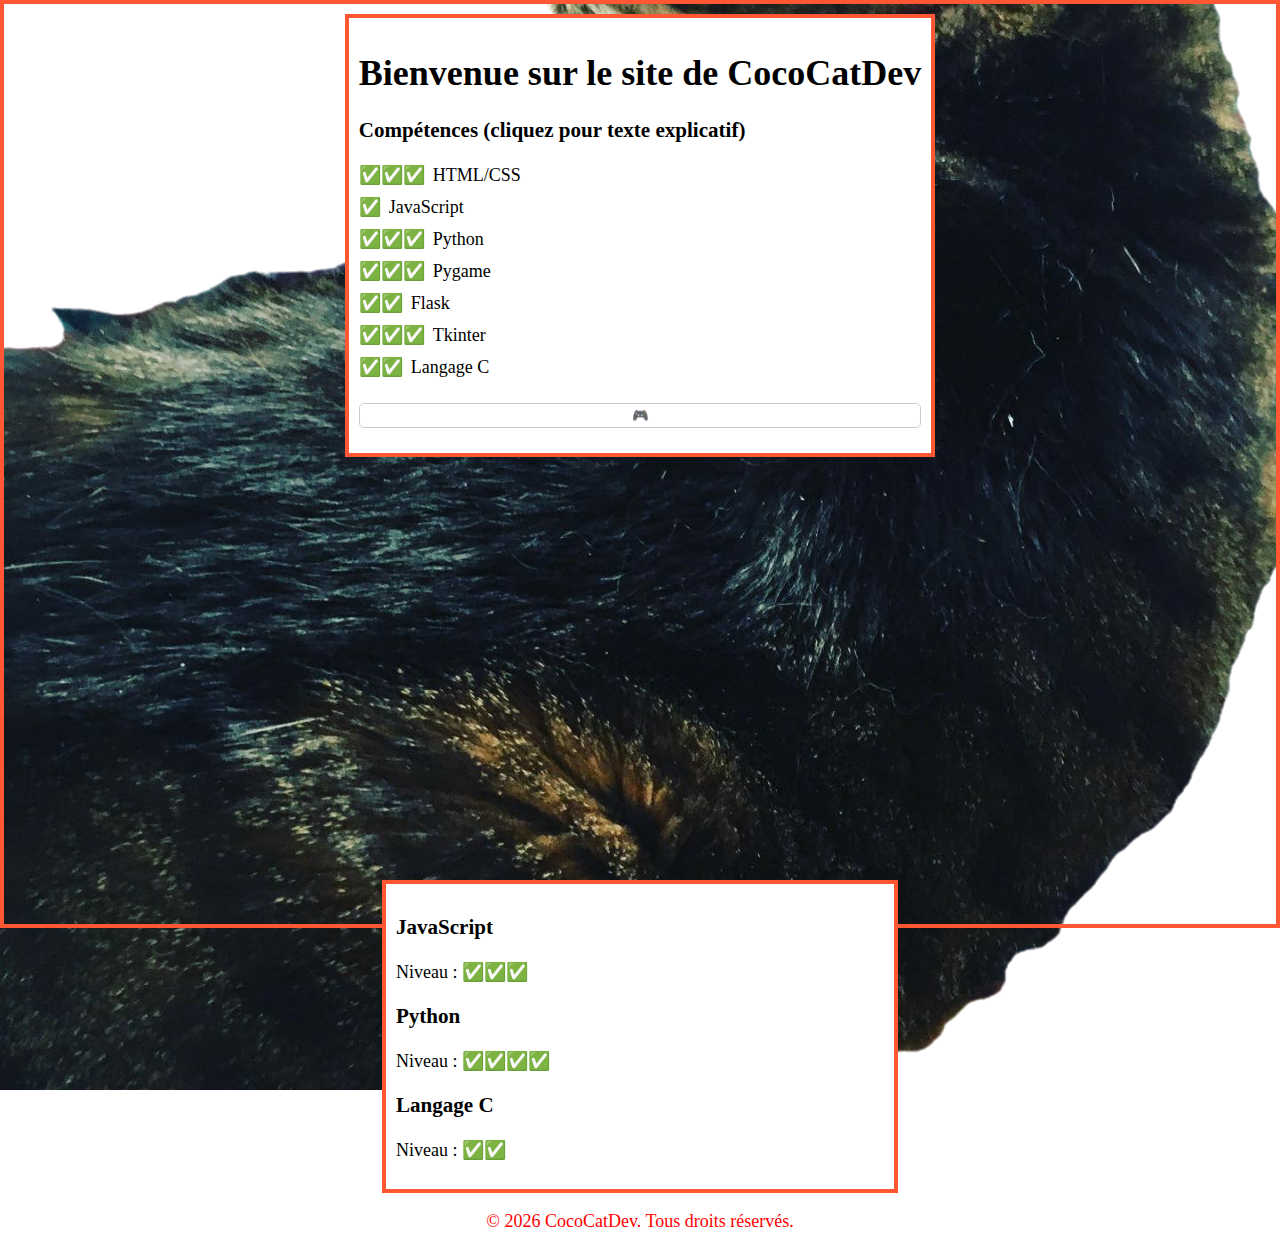
<file: index.html>
<!DOCTYPE html>
<html>
    <head>
         <meta charset="UTF-8">
        <link rel="stylesheet" href="static/style.css">
        <title>CocoCatDev</title>
        <script src="static/js/main.js" defer></script>
         <meta name="viewport" content="width=device-width, initial-scale=1.0">
         <link rel="icon" href="static/coco.ico.png">
    </head>
<body>
<header>

    

</header>

<nav id="nav_dessus">
        <h1>Bienvenue sur le site de CocoCatDev</h1>
  <div id="l1_id"></div>
  <h3>Compétences (cliquez pour texte explicatif)</h3>
 <ul id="skills-list" class="custom-list">
  <li class="l1">HTML/CSS</li>
  <li class="l2">JavaScript</li>
  <li class="l3">Python</li>
  <li class="l4">Pygame</li>
  <li class="l4bis">Flask</li>
  <li class="l5">Tkinter</li>
  <li class="l6">Langage C</li>
</ul>

<div class="games">
  <button id="bouton">🎮</button>
  <div class="cont">
  <a href="jeu.html" class="btn-jeu">🎮 Jouer à Flappy Cat !</a>
  <a href="star.html" class="btn-jeu">🎮 Jouer à StarCatcherJS !</a>
  </div>
</div>

</nav>


<div class="reveal" id="par">
    <p>Bonjour ! Moi c'est CocoCatDev, ravi de faire votre connaissance ! Jeune apprenti developpeur <strong>autodidacte</strong>,
        j'ai créer ce petit site dans l'objectif de m'exercer au developpement web. Ayant commencé la programmation
        très jeune avec le langage <em>python</em>, j'ai poursuivi mon apprentissage avec le C (quelques bases), et le <strong>JavaScript.</strong>
        Avec python, j'ai appris le concept de POO, à concevoir des applications desktop légères (avec Tkinter), puis des 
        jeux vidéos avec pygame. Plus récemment,<br> j'ai commencé à apprendre le mini-framework Flask. Je suis débutant en 
        Javascript, ce site me permet d'apprendre et experimenter. 
        
        
        En terme de passions et hobbies, les choses qui me passionnent (en incluant <strong>(évidemment !)</strong>) l'informatique
        sont : les animaux, la musique (electro for life) et sinon je m'interesse à des tas de choses ! Je suis très curieux. 
</div>

<div class="reveal" id="yt">
    <h2>Mes YouTubeurs favoris !</h2>
    <ul class="list">
    <li class="li1"><a href="https://www.youtube.com/@EvoluNoob"><span class="reveal">EvoluNoob</span></a></li><br>
    <li class="li2"><a href="https://www.youtube.com/@Elparadeponpon"><span>Elparadeponpon</span></a></li>
    <li class="li3"><a href="https://www.youtube.com/@LeoTechMaker">LeoTechMaker</a></li>
    </ul>
</div>

<div class="card">
  <div class="card-front">
    <div class="js">
      <h3>JavaScript</h3>
      <p>Niveau : ✅✅✅</p>
    </div>

    <div class="py">
      <h3>Python</h3>
      <p>Niveau : ✅✅✅✅</p>
    </div>
    <div class="c">
        <h3>Langage C</h3>
        <p>Niveau : ✅✅</p>
    </div>
  </div>

  <div class="card-back">
    <p>DOM, events, fetch, animations</p>
  </div>

  <div class="card-back-p">
    <p>App graphique Tkinter, Flask, Pygame, SQLite3</p>
  </div>

    <div class="card-back-c">
        <p>Prorgrammes consoles très basiques, comprends les notions de base</p>
    </div>
</div>
<footer>
    <div class="reveal" id="contient">
    <p id="pp">©  <span id="mini-p">2025</span> CocoCatDev. Tous droits réservés.</p>
    </div>

  
</footer>


</body>



</html>
</file>
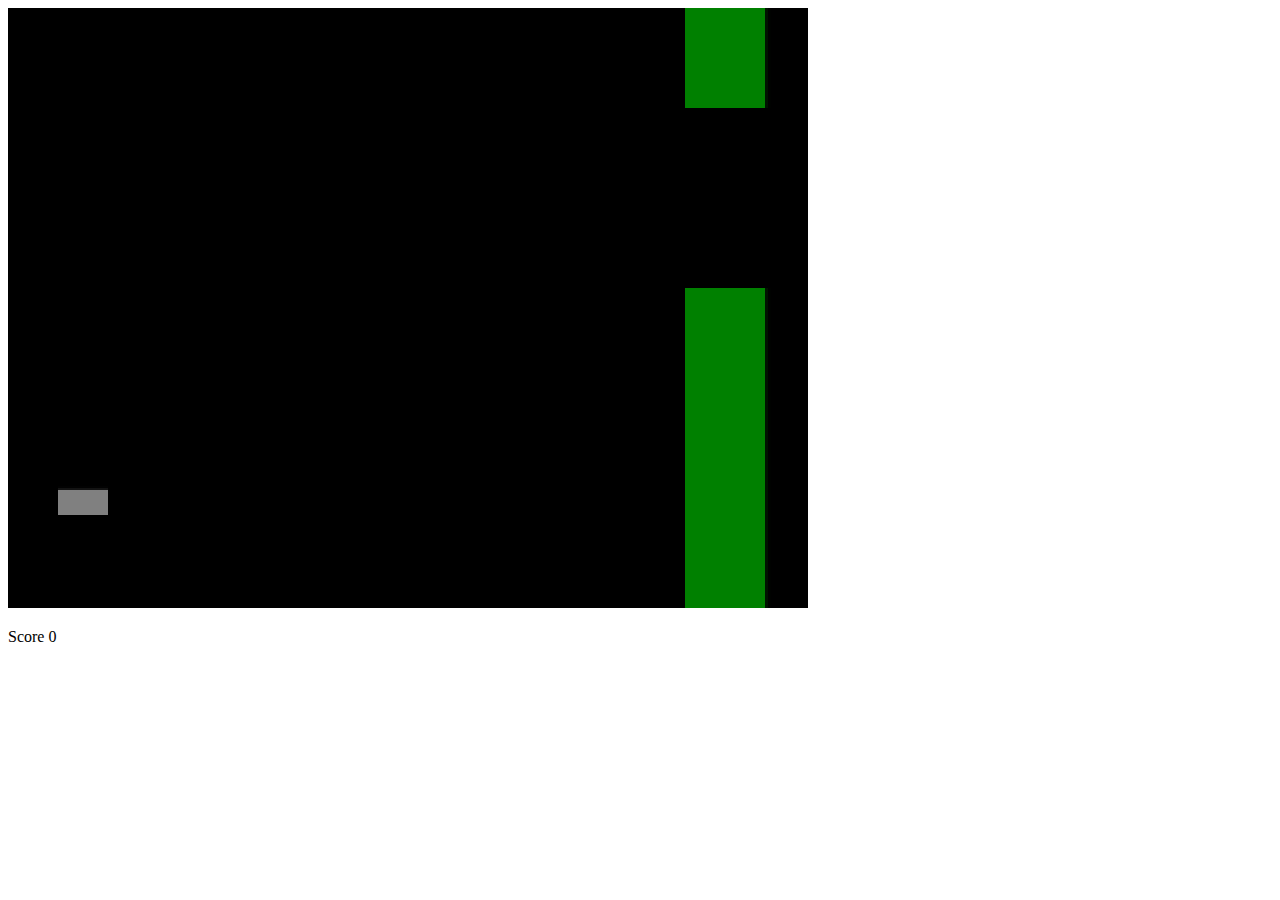
<file: jeu.html>
<!DOCTYPE html>
<html>
    <head>
        <script src="static/js/jeu.js" defer></script>
        <title>FlyCocoJS</title>
         <meta name="viewport" content="width=device-width, initial-scale=1.0">
         <link rel="icon" href="static/coco.ico.png">
    </head>
    <body>
        <canvas id="game" width="800" height="600"></canvas>

    </body>
</html>
</file>
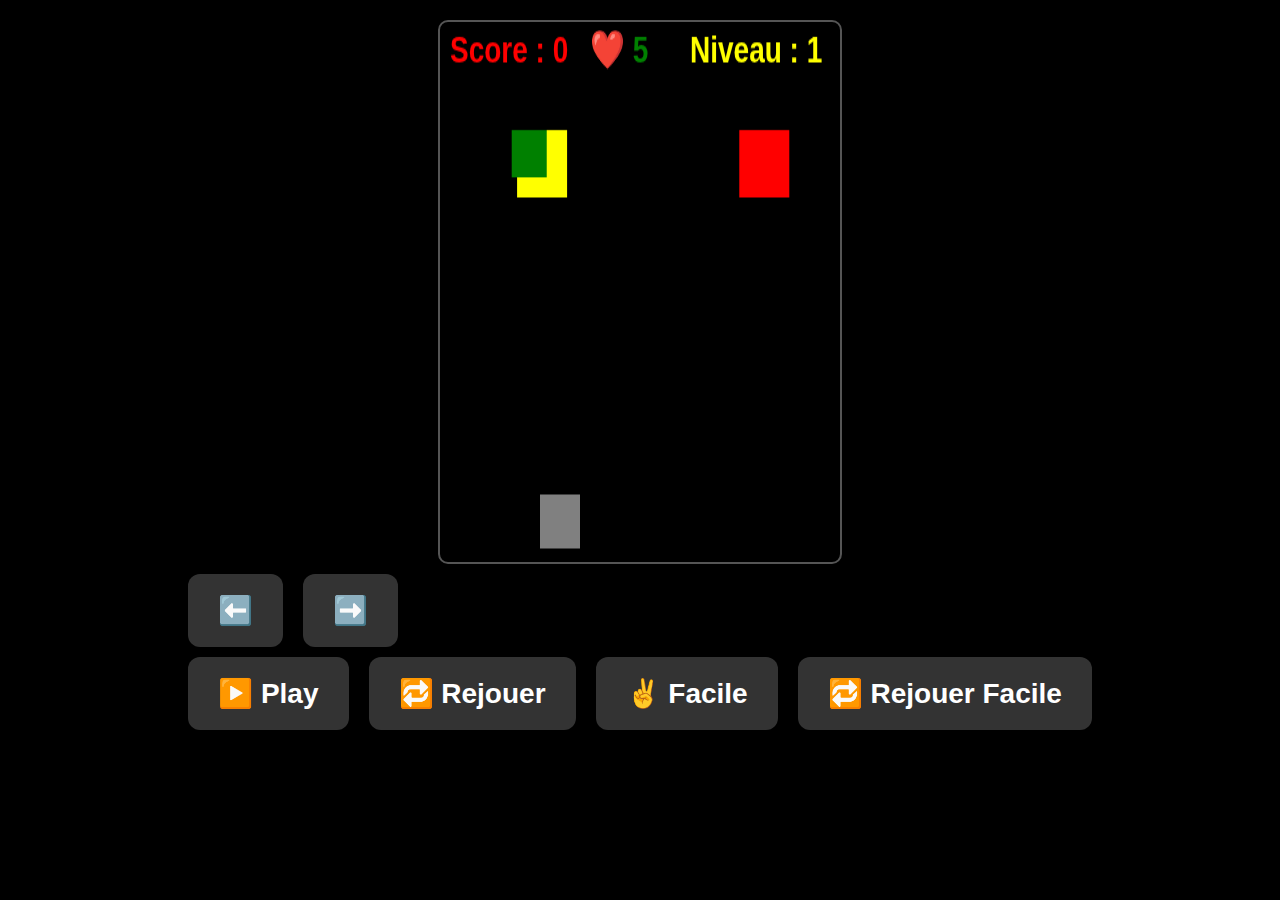
<file: star.html>
<!DOCTYPE html>
<html>
    <head>
        <meta charset="utf-8">
        <script src="static/js/catchstar.js" defer></script>
        <title>CatchStarJS</title>
        <meta name="viewport" content="width=device-width, initial-scale=1.0">
        <link rel="icon" href="static/coco.ico.png">
        <style>
            /* Body centré et plein écran */
            body {
                margin: 0;
                padding: 0;
                display: flex;
                flex-direction: column;
                align-items: center;
                justify-content: flex-start;
                background-color: #000;
                color: white;
                font-family: Arial, sans-serif;
                height: 100vh;
                overflow: hidden;
            }

            /* Canvas responsive */
            canvas {
                width: 90vw;
                max-width: 400px;
                height: 60vh;
                background: black;
                display: block;
                margin-top: 20px;
                border: 2px solid #555;
                border-radius: 10px;
            }

            /* Container pour les boutons */
            #arrows {
                display: flex;
                gap: 20px;
                margin-top: 10px;
            }

            /* Play / Replay / Facile */
            #play-controls {
                display: flex;
                gap: 20px;
                flex-wrap: wrap; /* Permet le retour à la ligne automatique */
                margin-top: 10px;
                justify-content: center; /* Centrer les boutons */
            }

            /* Style commun aux boutons */
            #controls button {
                padding: 20px 30px;
                font-size: 28px;
                font-weight: bold;
                border-radius: 12px;
                border: none;
                background-color: #333;
                color: white;
                cursor: pointer;
                transition: all 0.1s ease;
                min-width: 80px;
            }

            #controls button:active {
                transform: scale(0.95);
                background-color: #555;
            }

            /* Responsive pour petits écrans */
            @media (max-width: 400px) {
                #controls button {
                    padding: 15px 20px;
                    font-size: 22px;
                    min-width: 60px;
                }
            }

            @media (max-width: 350px) {
                #play-controls {
                    gap: 10px;
                }
            }

        </style>
    </head>
    <body>
        <canvas id="game" width="400" height="400"></canvas>
        <div id="controls">
            <!-- Flèches de déplacement -->
            <div id="arrows">
                <button id="gauche">⬅️</button>
                <button id="droite">➡️</button>
            </div>

            <!-- Play / Replay / Facile -->
            <div id="play-controls">
                <button id="play">▶️ Play</button>
                <button id="replay">🔁 Rejouer</button>
                <button id="facile">✌️ Facile</button>
                <button id="replayfacile">🔁 Rejouer Facile</button>
            </div>
        </div>
    </body>
</html>
</file>
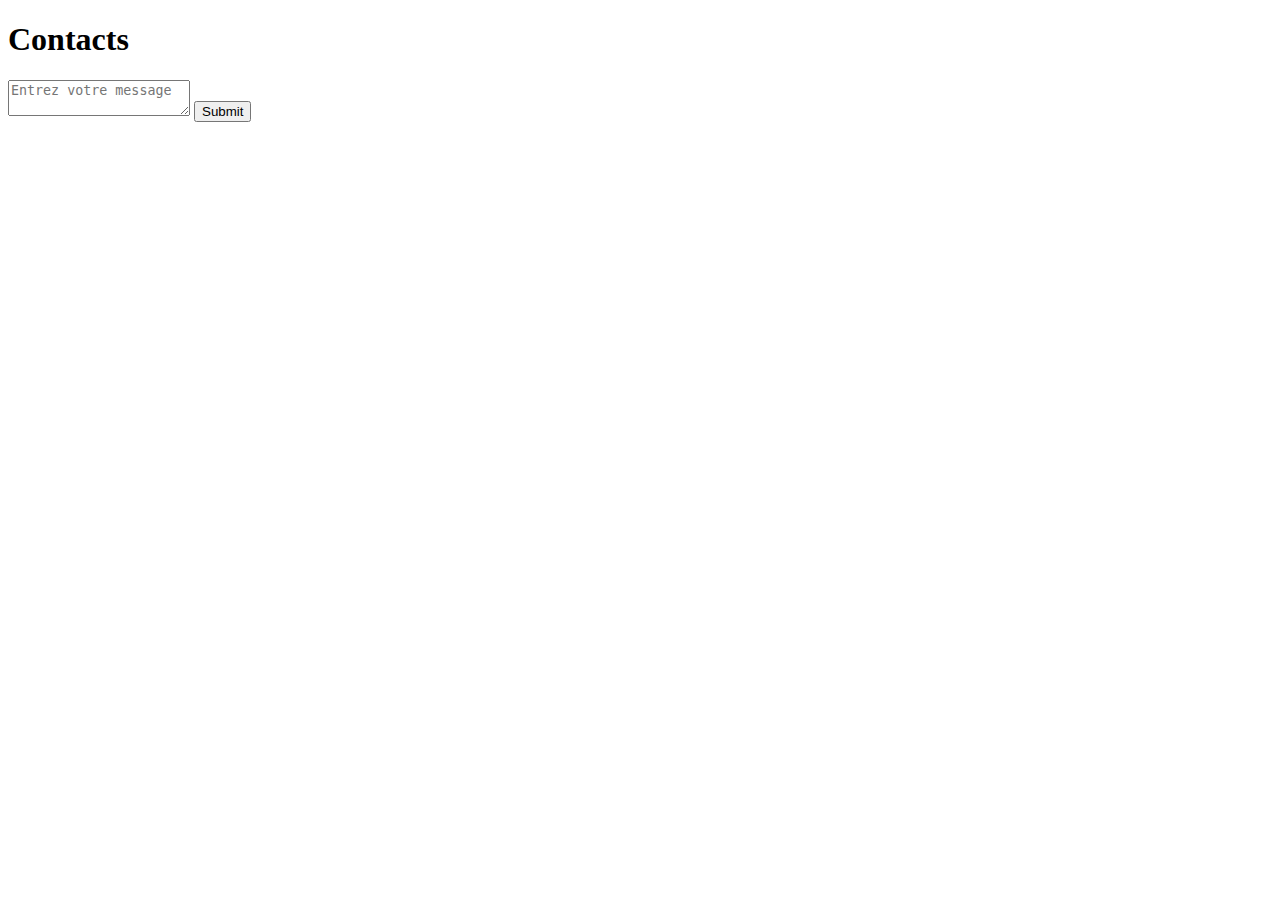
<file: templates/contact.html>
<!DOCTYPE html>
<html>
    <head>
        <meta charset="utf-8">
        <title>Contact</title>
    </head>
    <body>
        <h1>Contacts</h1>
        <form action="{{ url_for('contact') }}" method="post">
            <textarea name="contenu" placeholder="Entrez votre message"></textarea>
            <input type="submit">

        </form>
    </body>
</html>
</file>
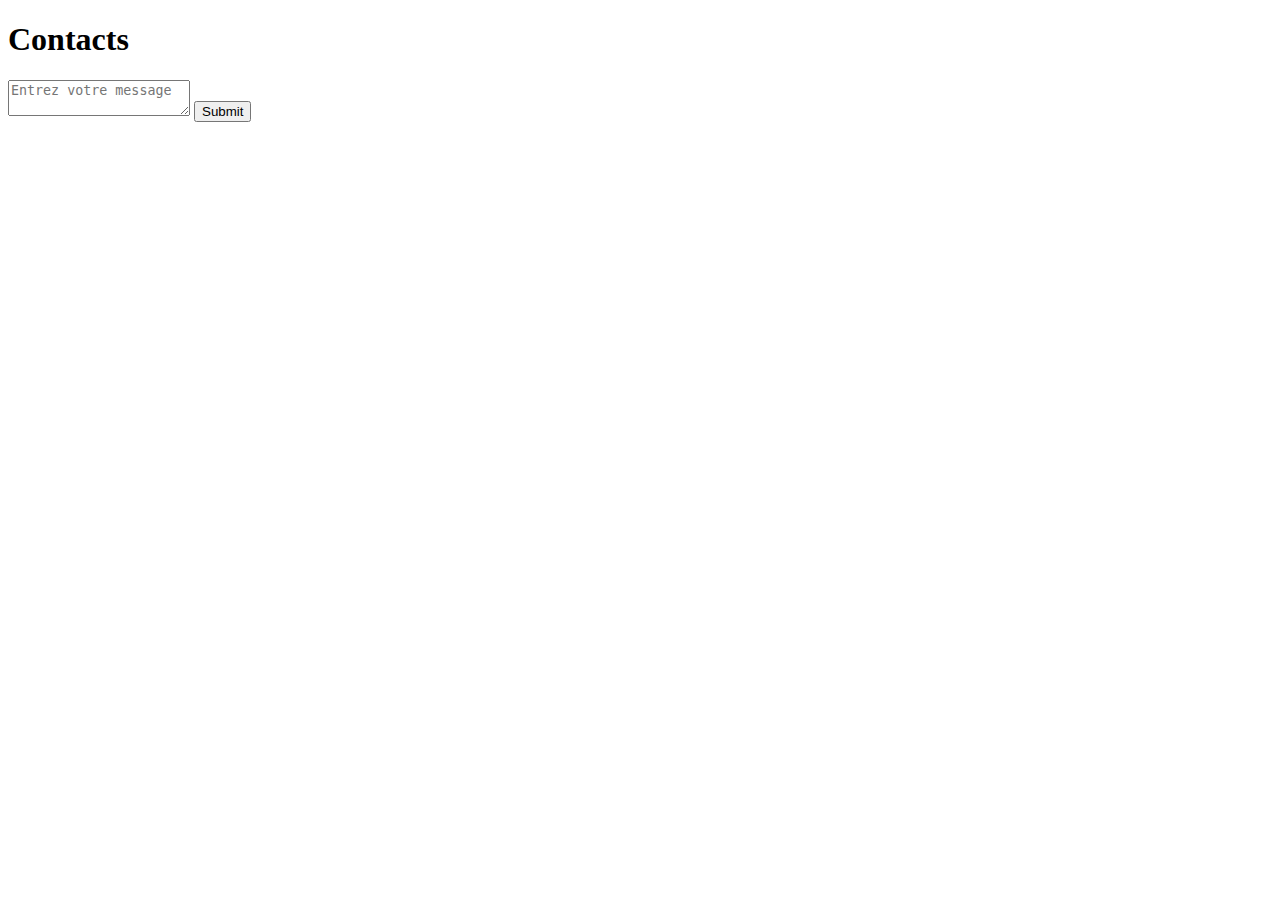
<file: static/templates/contact.html>
<!DOCTYPE html>
<html lang="fr">
    <head>
        <meta charset="utf-8">
        <title>Contact</title>
    </head>
    <body>
        <h1>Contacts</h1>

        <form action="{{ url_for('contact') }}" method="post">
            <textarea name="contenu" placeholder="Entrez votre message"></textarea>
            <input type="submit">
        </form>
    </body>
</html>
</file>
<file: static/style.css>
body {
  background-image: url('coco.ico.png');
  background-repeat: no-repeat;       /* Pas de répétition de l’image */
  background-position: center center; /* Centrer l’image */
  background-size: cover;             /* L’image couvre tout l’écran, en gardant le ratio */
  background-attachment: fixed;       /* Optionnel : image fixe quand on scroll */
}

html, body {
    height: 100%;
    margin: 0;
  }

body {
    display: flex;
    flex-direction: column; /* empile verticalement */
    justify-content: flex-start; /* commence depuis le haut par défaut */
    align-items: center; /* centre horizontalement */
    padding-top: 30vh; /* pousse le début de la pile vers le centre vertical */
     border: 4px solid #FF5733; /* épaisseur + couleur */
     padding: 10px;  
     font-size: 16px;

  }
@media (min-width: 768px) {
  body {
    font-size: 17px;
  }
}
@media (min-width: 1024px) {
  body {
    font-size: 18px;
  }
}
.element {
    margin: 10px 0;
    padding: 20px;
    background-color: #f0f0f0;
    width: 200px;
    text-align: center;
  }
.titre1 {
    font-size: 50px;
}
a {
    text-decoration: none;
    color: black;
}        

#nav_dessus{
  border: 4px solid #FF5733;
  padding: 10px;
  background-color: white;
}
/* Mobile */
.nav_dessus ul {
  display: flex;
  flex-direction: column;
  gap: 10px;
  padding: 0;
}



.nav_dessus button {
  margin-top: 10px;
  width: 100%;
}

/* Desktop */
@media (min-width: 768px) {
  #nav_dessus ul {
    flex-direction: row;
    justify-content: center;
  }

  #nav_dessus button {
    width: auto;
  }
}
#nav_dessus ul {
  display: flex;
  flex-direction: column;
  gap: 10px;
  padding: 0;
}
@media (min-width: 768px) {
  #nav_dessus ul {
    flex-direction: row;
    justify-content: center;
  }

  #nav_dessus button {
    width: auto;
  }
}
#par {
    background-color: aqua;
     border: 4px solid #FF5733; /* épaisseur + couleur */
    padding: 10px;   
}
#par p {
  max-width: 800px;
  margin: auto;
  padding: 0 10px;
}

/* Mobile */
@media (max-width: 600px) {
  #par p {
    font-size: 15px;
    line-height: 1.6;
  }
}

#yt {
    background-color: white;
     border: 4px solid #FF5733; /* épaisseur + couleur */
    padding: 10px;   
}

.custom-list {
  list-style-type: none; /* supprime les puces par défaut */
  padding-left: 0;       /* retire le padding si nécessaire */
}

.custom-list .l1::before {
  content: "✅✅✅";       /* caractère personnalisé */
  margin-right: 8px;  /* espace entre le caractère et le texte */
}
.custom-list .l3::before {
  content: "✅✅✅";       /* caractère personnalisé */
  margin-right: 8px
}
.custom-list .l4::before {
  content: "✅✅✅";       /* caractère personnalisé */
  margin-right: 8px
}
.custom-list .l5::before {
  content: "✅✅✅";       /* caractère personnalisé */
  margin-right: 8px
}
.custom-list .l2::before {
    content: "✅";
    margin-right: 8px;
}
.custom-list .l6::before {
    content: "✅✅";
    margin-right: 8px;
}
.custom-list .l4bis::before {
  content: "✅✅";
  margin-right: 8px;
}
.repo-list {
    background-color: white;
     border: 4px solid #FF5733; /* épaisseur + couleur */
    padding: 10px;   
}
.repo-card {
  width: 100%;
  max-width: 500px;
  margin: 10px auto;
}

button {
  cursor: pointer;
  background: none;
  border: 1px solid #ccc;
  border-radius: 5px;
  padding: 4px 8px;
  margin-top: 5px;
}
button:hover {
  background-color: #ffe6e6;
}
.merki{
  color: red;
}
.reveal {
opacity: 0;
transform: translateY(20px);
transition: opacity 0.6s ease-out, transform 0.6s ease-out;
}

.reveal.visible {
opacity: 1;
transform: translateY(0) scale(1);
transition: opacity 0.8s ease-out transform 0.8s ease-out;
}
#contient p {
  color:red;
}
.highlight {
  background-color: #ffe066;
  color: #000;
  padding: 0 2px;
  border-radius: 4px;
}

#l1_id p {
  color:blue;
}
.card{
  border:4px solid #FF5733;
  padding:10px;
  background-color: white;
}
.card-back,
.card-back-p,
.card-back-c {
  max-height: 0;
  opacity: 0;
  overflow: hidden;
  transition: max-height 0.4s ease, opacity 0.3s ease;
}

.card.show-js .card-back {
  max-height: 200px;
  opacity: 1;
}

.card.show-py .card-back-p {
  max-height: 200px;
  opacity: 1;
}
.card.show-c .card-back-c{
  max-height: 200px;
  opacity:1;
}
.btn-jeu {
  display: inline-block;
  padding: 12px 24px;
  font-size: 18px;
  font-weight: bold;
  color: #fff;
  background: linear-gradient(90deg, #1e90ff, #00bfff);
  text-decoration: none;
  border-radius: 12px;
  box-shadow: 0 5px 15px rgba(0,0,0,0.2);
  transition: all 0.3s ease;
}

.btn-jeu:hover {
  background: linear-gradient(90deg, #00bfff, #1e90ff);
  transform: translateY(-3px);
  box-shadow: 0 8px 20px rgba(0,0,0,0.3);
}
#skills-list {
  flex-direction: column !important;
}
.games {
  display: flex;
  flex-direction: column;
  gap: 15px;
  margin-top: 20px;
}
.cont {
  max-height: 0;
  opacity: 0;
  overflow: hidden;
  transition: max-height 0.4s ease, opacity 0.3s ease;
}
.games.show .cont
{
  max-height: 800px;
  opacity: 1;
}
</file>
